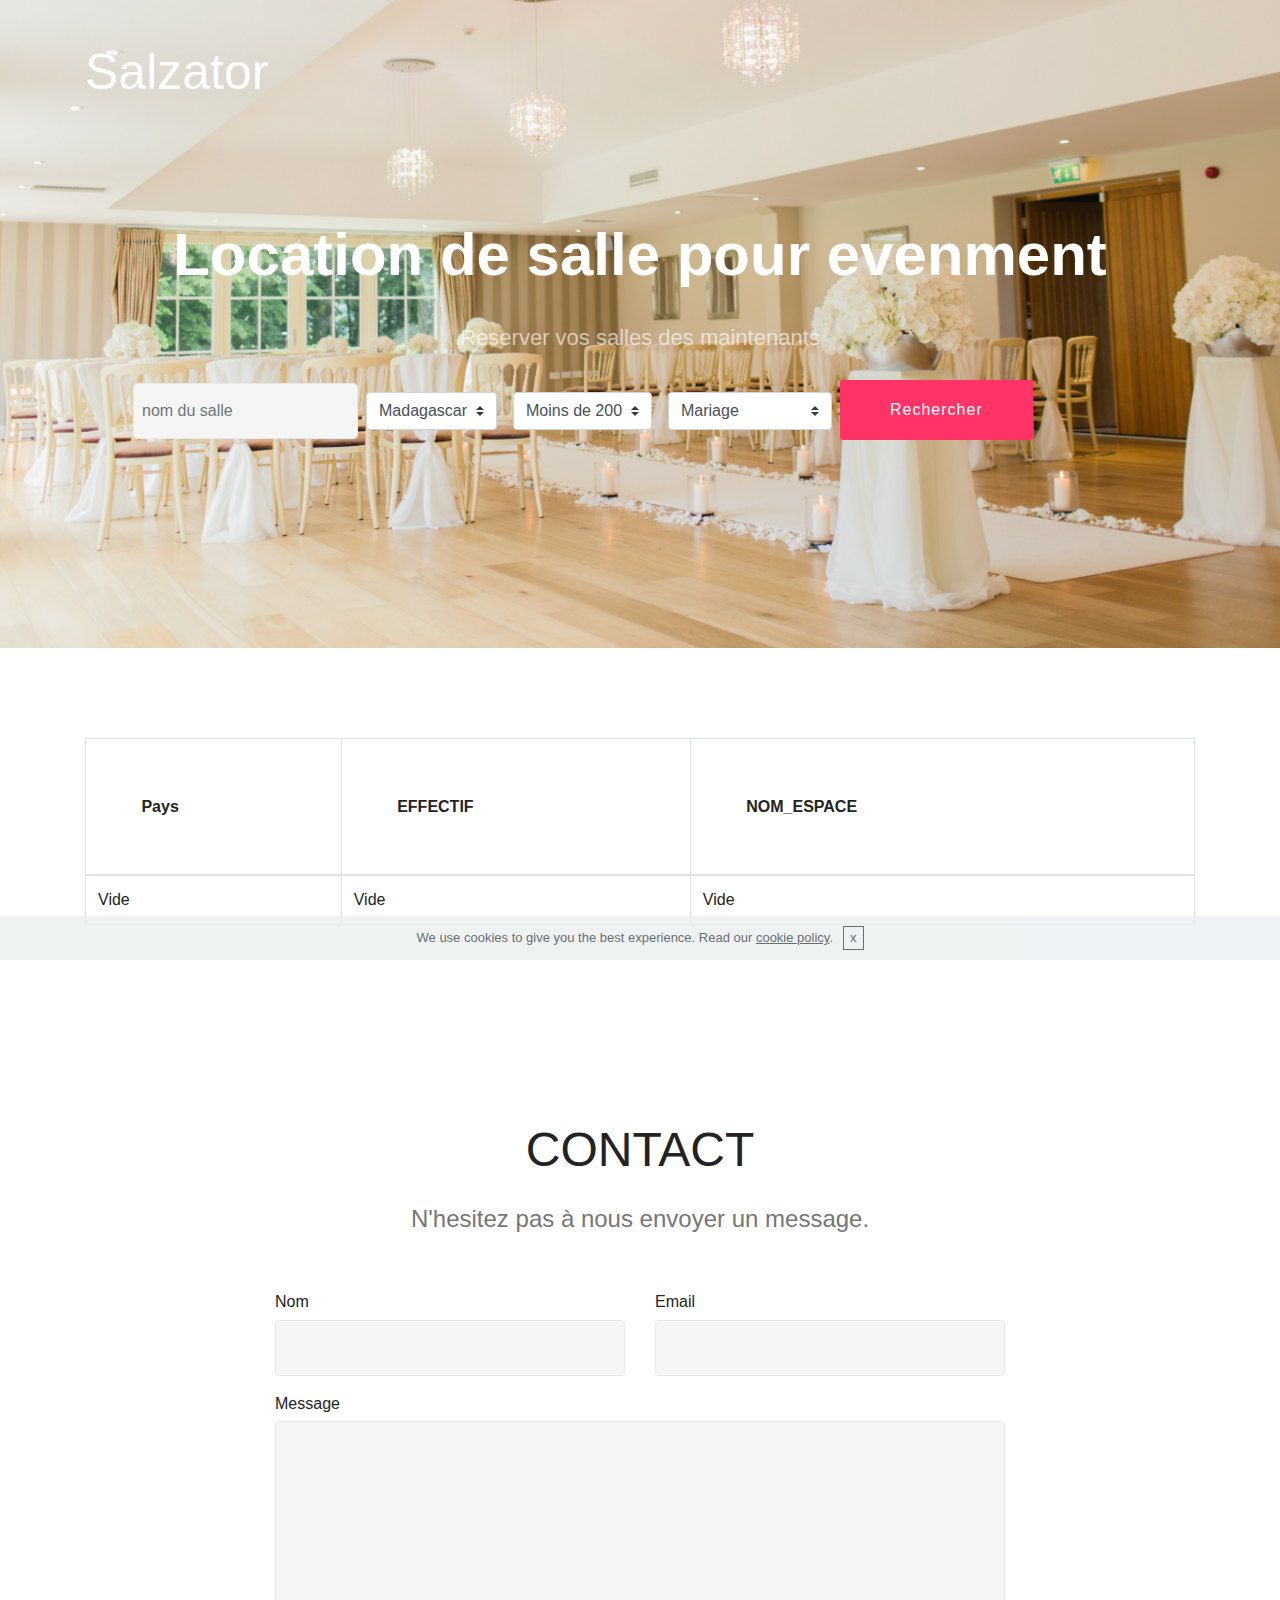
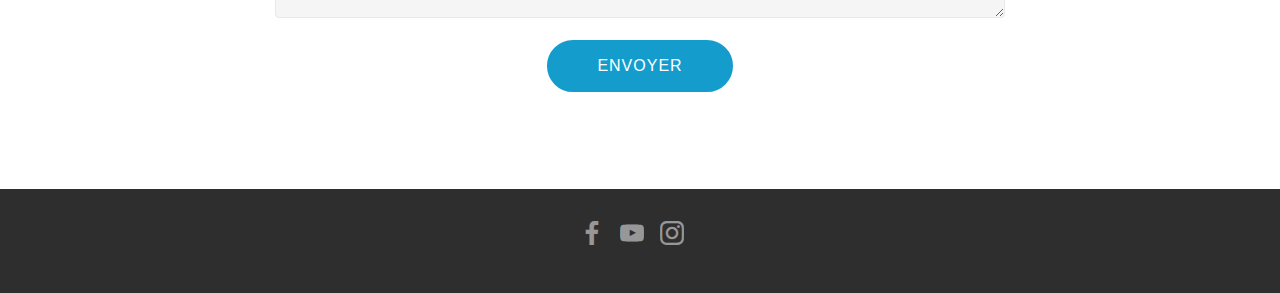
<file: index.html>
<!DOCTYPE html>
<html >
<head>
  
  <meta name="viewport" content="width=device-width, initial-scale=1, minimum-scale=1">
  <link rel="shortcut icon" href="assets/images/lighttable.png" type="image/x-icon">
  <meta http-equiv="Content-Type" charset="utf-8" />
  <title>Home</title>
  <link rel="stylesheet" href="public/assets/tether/tether.min.css">
  <link rel="stylesheet" href="public/assets/bootstrap/css/bootstrap.min.css">
  <link rel="stylesheet" href="public/assets/bootstrap/css/bootstrap-grid.min.css">
  <link rel="stylesheet" href="public/assets/bootstrap/css/bootstrap-reboot.min.css">
  <link rel="stylesheet" href="public/assets/soundcloud-plugin/style.css">
  <link rel="stylesheet" href="public/assets/socicon/css/styles.css">
  <link rel="stylesheet" href="public/assets/theme/css/style.css">
  <link rel="stylesheet" href="public/assets/mobirise/css/mbr-additional.css" type="text/css">
  <link rel="stylesheet" href="public/assets/style.css" type="text/css">
  <!--link rel="stylesheet" href="https://fonts.googleapis.com/css?family=Source+Sans+Pro:300,400,700"-->

  
  

  <!-- 
  <div class="pos-f-t">
    <div class="collapse" id="navbarToggleExternalContent">
      <div class="bg-dark p-4">
        <h4 class="text-white">Collapsed content</h4>
        <span class="text-muted">Toggleable via the navbar brand.</span>
      </div>
    </div>
    <nav class="navbar navbar-dark bg-dark">
      <button class="navbar-toggler" type="button" data-toggle="collapse" data-target="#navbarToggleExternalContent" aria-controls="navbarToggleExternalContent" aria-expanded="false" aria-label="Toggle navigation">
        <span class="navbar-toggler-icon"></span>
      </button>
    </nav>
  </div>
  -->
  
  
</head>
<body>
<div id="main">
  <div class="header-nightsky">
    <nav class="navbar navbar-default">
        <div class="container">
            <a class="navbar-brand" href="#">Salzator</a>
        </div>
    </nav>
	
    <div class="hero container">
        <h1>Location de salle pour evenment</h1>
        <p>Reserver vos salles des maintenants</p>
        <div>
          <div class="form-inline ml-5" >
			<div class="form-group">
				<input type="text" class="form-control" id="nom_salle" value="" placeholder="nom du salle">
			</div>
            <div class="form-group">
				<select class="browser-default custom-select mb-2 m-2" name="lieu" id="pays">
				   <option value="" disabled>Pays</option>
				   <option>Madagascar</option>
				   <option>France</option>
				   <option>Africa</option>
				   <option>USA</option>
				   <option>Tout</option>
				</select>
            </div>

              <div class="form-group">
				<select class="browser-default custom-select mb-2 m-2" name="effectif" id="effectif">
				   <option value="" disabled>Effectif</option>
				   <option value="200">Moins de 200</option>
				   <option value="500">500 et moins</option>
				   <option value="501">Plus de 500</option>
				   <option value="1000">1000 et Plus</option>
				   <option value="0">Tout</option>
				</select>
              </div>
              <div class="form-group">
				<select class="browser-default custom-select mb-2 m-2" name="evenement" id="evenement">
				   <option value="" disabled>Type d'evenemet</option>
				   <option>Mariage</option>
				   <option>Reception</option>
				   <option>Seminaire</option>
				   <option>Anniversaire</option>
				</select>
              </div>
            <button class="btn btn-secondary mb-2 ml-0" onclick="rechercher()" href="#">Rechercher</button>
          </div>
        </div>
    </div>
</div>
  <section class="mbr-section form1 cid-rqqoZ4Xit2" id="form1">

    <div class="container">
       <div class="table-responsive">
			<table class="table table-bordered" id="tableau_affichage">
				<thead>
				<tr>
					<th>Pays</th>
					<th>EFFECTIF</th>
					<th>NOM_ESPACE</th>
				</tr> 
				</thead>
				<tbody>
				<tr>
					<td>Vide</td>
					<td>Vide</td>
					<td>Vide</td>
				</tr>
				</tbody>
			</table>
        </div>
		
    </div>
</section>



  <section class="mbr-section form1 cid-rqqoZ4Xit2" id="form1-q">

    <div class="container">
        <div class="row justify-content-center">
            <div class="title col-12 col-lg-8">
                <h2 class="mbr-section-title align-center pb-3 mbr-fonts-style display-2">
                    CONTACT</h2>
                <h3 class="mbr-section-subtitle align-center mbr-light pb-3 mbr-fonts-style display-5">
                    N'hesitez pas à nous envoyer un message.</h3>
            </div>
        </div>
		
    </div>
    <div class="container">
        <div class="row justify-content-center">
            <div class="media-container-column col-lg-8" data-form-type="formoid">
                    <div data-form-alert="" hidden="">
                        VOtre message est bien envoyé !
                    </div>
            
                    <form class="mbr-form" action="" method="post" data-form-title="Mobirise Form"><input type="hidden" name="email" data-form-email="true" value="e+63Hk5qn8XsD47Z9lx9XmdNYgEyEEbxE8r9t0ac0Va1V43udyUfsAcI3BXBXPx3mqOUtsFka672DZnOj/ZIvskgi9jIGXFa002E1hOVnFXKiWzpD8bhbMTKvI16fnbc">
                        <div class="row row-sm-offset">
                            <div class="col-md-4 multi-horizontal" data-for="name">
                                <div class="form-group">
                                    <label class="form-control-label mbr-fonts-style display-7" for="name-form1-q">Nom</label>
                                    <input type="text" class="form-control" name="name" data-form-field="Name" required="" id="name-form1-q">
                                </div>
                            </div>
                            <div class="col-md-4 multi-horizontal" data-for="email">
                                <div class="form-group">
                                    <label class="form-control-label mbr-fonts-style display-7" for="email-form1-q">Email</label>
                                    <input type="email" class="form-control" name="email" data-form-field="Email" required="" id="email-form1-q">
                                </div>
                            </div>
                            
                        </div>
                        <div class="form-group" data-for="message">
                            <label class="form-control-label mbr-fonts-style display-7" for="message-form1-q">Message</label>
                            <textarea type="text" class="form-control" name="message" rows="7" data-form-field="Message" id="message-form1-q"></textarea>
                        </div>
            
                        <span class="input-group-btn"><button href="" type="submit" class="btn btn-primary btn-form display-4">ENVOYER</button></span>
                    </form>
            </div>
        </div>
    </div>
</section>

<section class="engine">

</section>

<section once="" class="cid-rqqp33oHGb" id="footer7-r">

    <div class="container">
	
        <div class="media-container-row align-center mbr-white">
            
            <div class="row social-row">
                <div class="social-list align-right pb-2">
                    
                <div class="soc-item">
                       
                    </div><div class="soc-item">
                        <a href="https://www.facebook.com" target="_blank">
                            <span class="socicon-facebook socicon mbr-iconfont mbr-iconfont-social"></span>
                        </a>
                    </div><div class="soc-item">
                        <a href="https://www.youtube.com" target="_blank">
                            <span class="socicon-youtube socicon mbr-iconfont mbr-iconfont-social"></span>
                        </a>
                    </div><div class="soc-item">
                        <a href="https://instagram.com/jonasandrox" target="_blank">
                            <span class="socicon-instagram socicon mbr-iconfont mbr-iconfont-social"></span>
                        </a>
                    </div><div class="soc-item">
                       
                    </div><div class="soc-item">
                       
                    </div></div>
            </div>
          
        </div>
    </div>
</section>
</div>

  <script src="public/assets/web/assets/jquery/jquery.min.js"></script>
  <script src="public/assets/popper/popper.min.js"></script>
  <script src="public/assets/tether/tether.min.js"></script>
  <script src="public/assets/bootstrap/js/bootstrap.min.js"></script>
  <script src="public/assets/smoothscroll/smooth-scroll.js"></script>
  <script src="public/assets/cookies-alert-plugin/cookies-alert-core.js"></script>
  <script src="public/assets/cookies-alert-plugin/cookies-alert-script.js"></script>
  <script src="public/assets/theme/js/script.js"></script>
  <script src="public/assets/formoid/formoid.min.js"></script>
 <script>
	function getXml() {
	//Creation requete XML
	  var Connect = new XMLHttpRequest();
	  Connect.open("GET", "docxml.xml", false);
	  Connect.setRequestHeader("Content-Type", "text/xml");
	  Connect.send();
	  var xml = Connect.responseXML;
	  return xml
	}
	function htmlReq(ID){
	//Recuperation page HTML avec ajax
		var request = new XMLHttpRequest();
		request.open('GET', 'pages/visite.html', false);
		request.send();
		if (request.status === 200) {
			var parser = new DOMParser();
			var page = parser.parseFromString(request.responseText,"text/html");
			var content = page.getElementById("main").innerHTML;
			document.getElementById('main').innerHTML = content;
			visiter(ID)
        }
	
	}
	
	
	function rechercher() {
		function affiche(){
			table += "<tr><td>" +
			x[i].getElementsByTagName("COUNTRY")[0].childNodes[0].nodeValue +
			"</td><td>" +
			x[i].getElementsByTagName("EFFECTIF")[0].childNodes[0].nodeValue +
			"</td><td>" +
			x[i].getElementsByTagName("NOM_ESPACE")[0].childNodes[0].nodeValue +
			"</td><td>" +
			x[i].getElementsByTagName("DISPO")[0].childNodes[0].nodeValue +
			"</td><td class='tabutton'><boutton class='mini btn btn-secondary' onclick='htmlReq("+x[i].getElementsByTagName("ID")[0].childNodes[0].nodeValue+")'>Visiter</boutton></td></tr>";
			document.getElementById("tableau_affichage").innerHTML = table;
			boite+=1
		}
		function filtreEffectif(){
			if(effectif<=0){
				affiche()
			}
			else if(effectif<=500){
				if(parseInt(x[i].getElementsByTagName("EFFECTIF")[0].childNodes[0].nodeValue)<=effectif){
					affiche()
				}
			}
			else{
				if(parseInt(x[i].getElementsByTagName("EFFECTIF")[0].childNodes[0].nodeValue)>=effectif){
					affiche()
				}
			}
		}
		function filtrePays(){
			if(x[i].getElementsByTagName("COUNTRY")[0].childNodes[0].nodeValue==pays){
				filtreEffectif()
			}
			else if(pays=="Tout"){
				filtreEffectif()
			}
		}
	
		var i;
		var boite=0;
		var effectif=parseInt(document.getElementById("effectif").value)
		var pays=document.getElementById("pays").value
		var titre = document.getElementById("nom_salle").value
		var regex = new RegExp(titre, 'i')
		var xmlDoc = getXml()
		var table="<thead><tr><th>Pays</th><th>EFFECTIF</th><th>NOM_ESPACE</th><th>DISPONIBILITE</th></tr></thead><tbody>";
		var x = xmlDoc.getElementsByTagName("HOTEL");
		for (i = 0; i <x.length; i++) {
			if(titre!=""){
				if(x[i].getElementsByTagName("NOM_ESPACE")[0].childNodes[0].nodeValue.search(regex)>=0){
					filtrePays()
				}
			}
			else{
				filtrePays()
			}
			if(i>=x.length){
				document.getElementById("tableau_affichage").innerHTML = table+"</tbody>"
			}
		}
		if(boite<=0){
			document.getElementById("tableau_affichage").innerHTML = "<tr><th>Pays</th><th>NOM_ESPACE</th><th>EFFECTIF</th><th>DISPONIBILITE</th></tr> <tr><th>Vide</th><th>Vide</th><th>Vide</th><th>Vide</th></tr>";
		}
	}

	function visiter(ID){
		var xmlDoc = getXml()
		id=ID-1
		var x = xmlDoc.getElementsByTagName("HOTEL");
		var data = "<h4>Presentation de la salle</h4><p>" +
		x[id].getElementsByTagName("PRESENT")[0].childNodes[0].nodeValue +
		"</p><h4>Prestation</h4><p>" +
		x[id].getElementsByTagName("PREST")[0].childNodes[0].nodeValue +
		"</p><h4>Acc&egrave;s</h4><pre>" + x[id].getElementsByTagName("ACCES")[0].childNodes[0].nodeValue +
		"</pre><h4>Tarif</h4><p>" +
		x[id].getElementsByTagName("TARIF")[0].childNodes[0].nodeValue +
		"$ </p><div class='table-responsive'><table class='table table-bordered'><thead><tr><th>Pays</th><th>EFFECTIF</th><th>NOM_ESPACE</th><th>DISPONIBILITE</th></tr></thead><tbody><tr><td>"+
		x[id].getElementsByTagName("COUNTRY")[0].childNodes[0].nodeValue +
		"</td><td>" +
		x[id].getElementsByTagName("EFFECTIF")[0].childNodes[0].nodeValue +
		"</td><td>" +
		x[id].getElementsByTagName("NOM_ESPACE")[0].childNodes[0].nodeValue +
		"</td><td id='dispo'> "+
		x[id].getElementsByTagName("DISPO")[0].childNodes[0].nodeValue +
		"</td></tr></tbody></table></div><div id='reservation'><button class='btn btn-secondary p-2' onclick='reserver("+x[id].getElementsByTagName("ID")[0].childNodes[0].nodeValue+")'>Reserver la salle <h2 class='ml-2'><span class='badge badge-warning'>"+ x[id].getElementsByTagName("TARIF")[0].childNodes[0].nodeValue+" $</span></h2></button></div>";
		document.getElementById("page_affichage").innerHTML = data;
	}
	function reserver(ID){
		var xmlDoc = getXml()
		var x = xmlDoc.getElementsByTagName("HOTEL");
		id=ID-1
		x[id].getElementsByTagName("DISPO")[0].childNodes[0].nodeValue="INDISPO";
		var td = document.getElementById("dispo")
		td.innerHTML = "INDISPO";
		document.getElementById("reservation").innerHTML = "<div class='alert alert-success'><strong>Salle reserver</strong></div>";
	}
  </script>

<input name="cookieData" type="hidden" data-cookie-text="We use cookies to give you the best experience. Read our <a href='privacy.html'>cookie policy</a>.">
  </body>
</html>
</file>
<file: public/assets/soundcloud-plugin/style.css>
.addons-container {
  position: relative;
  margin-left: auto;
  margin-right: auto;
  padding-right: 15px;
  padding-left: 15px; }
  @media (min-width: 576px) {
    .addons-container {
      padding-right: 15px;
      padding-left: 15px; } }
  @media (min-width: 768px) {
    .addons-container {
      padding-right: 15px;
      padding-left: 15px; } }
  @media (min-width: 992px) {
    .addons-container {
      padding-right: 15px;
      padding-left: 15px; } }
  @media (min-width: 1200px) {
    .addons-container {
      padding-right: 15px;
      padding-left: 15px; } }
  @media (min-width: 576px) {
    .addons-container {
      width: 540px;
      max-width: 100%; } }
  @media (min-width: 768px) {
    .addons-container {
      width: 720px;
      max-width: 100%; } }
  @media (min-width: 992px) {
    .addons-container {
      width: 960px;
      max-width: 100%; } }
  @media (min-width: 1200px) {
    .addons-container {
      width: 1140px;
      max-width: 100%; } }

.addons-container-inner{
    position: relative;
    width: 100%;
    min-height: 1px;
    padding-right: 15px;
    padding-left: 15px;
}
@media (min-width: 567px) {
    .addons-container-inner{
        -ms-flex: 0 0 66.666667%;
        flex: 0 0 66.666667%;
        max-width: 66.666667%;
    }
}
.addons-row{
    display: flex;
    justify-content:center;
}
</file>
<file: public/assets/socicon/css/styles.css>
@charset "UTF-8";

@font-face {
  font-family: "socicon";
  src:url("../fonts/socicon.eot");
  src:url("../fonts/socicon.eot?#iefix") format("embedded-opentype"),
    url("../fonts/socicon.woff") format("woff"),
    url("../fonts/socicon.ttf") format("truetype"),
    url("../fonts/socicon.svg#socicon") format("svg");
  font-weight: normal;
  font-style: normal;

}

[data-icon]:before {
  font-family: "socicon" !important;
  content: attr(data-icon);
  font-style: normal !important;
  font-weight: normal !important;
  font-variant: normal !important;
  text-transform: none !important;
  speak: none;
  line-height: 1;
  -webkit-font-smoothing: antialiased;
  -moz-osx-font-smoothing: grayscale;
}

[class^="socicon-"]:before,
[class*=" socicon-"]:before {
  font-family: "socicon" !important;
  font-style: normal !important;
  font-weight: normal !important;
  font-variant: normal !important;
  text-transform: none !important;
  speak: none;
  line-height: 1;
  -webkit-font-smoothing: antialiased;
  -moz-osx-font-smoothing: grayscale;
}

.socicon-modelmayhem:before {
  content: "\e000";
}
.socicon-mixcloud:before {
  content: "\e001";
}
.socicon-drupal:before {
  content: "\e002";
}
.socicon-swarm:before {
  content: "\e003";
}
.socicon-istock:before {
  content: "\e004";
}
.socicon-yammer:before {
  content: "\e005";
}
.socicon-ello:before {
  content: "\e006";
}
.socicon-stackoverflow:before {
  content: "\e007";
}
.socicon-persona:before {
  content: "\e008";
}
.socicon-triplej:before {
  content: "\e009";
}
.socicon-houzz:before {
  content: "\e00a";
}
.socicon-rss:before {
  content: "\e00b";
}
.socicon-paypal:before {
  content: "\e00c";
}
.socicon-odnoklassniki:before {
  content: "\e00d";
}
.socicon-airbnb:before {
  content: "\e00e";
}
.socicon-periscope:before {
  content: "\e00f";
}
.socicon-outlook:before {
  content: "\e010";
}
.socicon-coderwall:before {
  content: "\e011";
}
.socicon-tripadvisor:before {
  content: "\e012";
}
.socicon-appnet:before {
  content: "\e013";
}
.socicon-goodreads:before {
  content: "\e014";
}
.socicon-tripit:before {
  content: "\e015";
}
.socicon-lanyrd:before {
  content: "\e016";
}
.socicon-slideshare:before {
  content: "\e017";
}
.socicon-buffer:before {
  content: "\e018";
}
.socicon-disqus:before {
  content: "\e019";
}
.socicon-vkontakte:before {
  content: "\e01a";
}
.socicon-whatsapp:before {
  content: "\e01b";
}
.socicon-patreon:before {
  content: "\e01c";
}
.socicon-storehouse:before {
  content: "\e01d";
}
.socicon-pocket:before {
  content: "\e01e";
}
.socicon-mail:before {
  content: "\e01f";
}
.socicon-blogger:before {
  content: "\e020";
}
.socicon-technorati:before {
  content: "\e021";
}
.socicon-reddit:before {
  content: "\e022";
}
.socicon-dribbble:before {
  content: "\e023";
}
.socicon-stumbleupon:before {
  content: "\e024";
}
.socicon-digg:before {
  content: "\e025";
}
.socicon-envato:before {
  content: "\e026";
}
.socicon-behance:before {
  content: "\e027";
}
.socicon-delicious:before {
  content: "\e028";
}
.socicon-deviantart:before {
  content: "\e029";
}
.socicon-forrst:before {
  content: "\e02a";
}
.socicon-play:before {
  content: "\e02b";
}
.socicon-zerply:before {
  content: "\e02c";
}
.socicon-wikipedia:before {
  content: "\e02d";
}
.socicon-apple:before {
  content: "\e02e";
}
.socicon-flattr:before {
  content: "\e02f";
}
.socicon-github:before {
  content: "\e030";
}
.socicon-renren:before {
  content: "\e031";
}
.socicon-friendfeed:before {
  content: "\e032";
}
.socicon-newsvine:before {
  content: "\e033";
}
.socicon-identica:before {
  content: "\e034";
}
.socicon-bebo:before {
  content: "\e035";
}
.socicon-zynga:before {
  content: "\e036";
}
.socicon-steam:before {
  content: "\e037";
}
.socicon-xbox:before {
  content: "\e038";
}
.socicon-windows:before {
  content: "\e039";
}
.socicon-qq:before {
  content: "\e03a";
}
.socicon-douban:before {
  content: "\e03b";
}
.socicon-meetup:before {
  content: "\e03c";
}
.socicon-playstation:before {
  content: "\e03d";
}
.socicon-android:before {
  content: "\e03e";
}
.socicon-snapchat:before {
  content: "\e03f";
}
.socicon-twitter:before {
  content: "\e040";
}
.socicon-facebook:before {
  content: "\e041";
}
.socicon-googleplus:before {
  content: "\e042";
}
.socicon-pinterest:before {
  content: "\e043";
}
.socicon-foursquare:before {
  content: "\e044";
}
.socicon-yahoo:before {
  content: "\e045";
}
.socicon-skype:before {
  content: "\e046";
}
.socicon-yelp:before {
  content: "\e047";
}
.socicon-feedburner:before {
  content: "\e048";
}
.socicon-linkedin:before {
  content: "\e049";
}
.socicon-viadeo:before {
  content: "\e04a";
}
.socicon-xing:before {
  content: "\e04b";
}
.socicon-myspace:before {
  content: "\e04c";
}
.socicon-soundcloud:before {
  content: "\e04d";
}
.socicon-spotify:before {
  content: "\e04e";
}
.socicon-grooveshark:before {
  content: "\e04f";
}
.socicon-lastfm:before {
  content: "\e050";
}
.socicon-youtube:before {
  content: "\e051";
}
.socicon-vimeo:before {
  content: "\e052";
}
.socicon-dailymotion:before {
  content: "\e053";
}
.socicon-vine:before {
  content: "\e054";
}
.socicon-flickr:before {
  content: "\e055";
}
.socicon-500px:before {
  content: "\e056";
}
.socicon-wordpress:before {
  content: "\e058";
}
.socicon-tumblr:before {
  content: "\e059";
}
.socicon-twitch:before {
  content: "\e05a";
}
.socicon-8tracks:before {
  content: "\e05b";
}
.socicon-amazon:before {
  content: "\e05c";
}
.socicon-icq:before {
  content: "\e05d";
}
.socicon-smugmug:before {
  content: "\e05e";
}
.socicon-ravelry:before {
  content: "\e05f";
}
.socicon-weibo:before {
  content: "\e060";
}
.socicon-baidu:before {
  content: "\e061";
}
.socicon-angellist:before {
  content: "\e062";
}
.socicon-ebay:before {
  content: "\e063";
}
.socicon-imdb:before {
  content: "\e064";
}
.socicon-stayfriends:before {
  content: "\e065";
}
.socicon-residentadvisor:before {
  content: "\e066";
}
.socicon-google:before {
  content: "\e067";
}
.socicon-yandex:before {
  content: "\e068";
}
.socicon-sharethis:before {
  content: "\e069";
}
.socicon-bandcamp:before {
  content: "\e06a";
}
.socicon-itunes:before {
  content: "\e06b";
}
.socicon-deezer:before {
  content: "\e06c";
}
.socicon-telegram:before {
  content: "\e06e";
}
.socicon-openid:before {
  content: "\e06f";
}
.socicon-amplement:before {
  content: "\e070";
}
.socicon-viber:before {
  content: "\e071";
}
.socicon-zomato:before {
  content: "\e072";
}
.socicon-draugiem:before {
  content: "\e074";
}
.socicon-endomodo:before {
  content: "\e075";
}
.socicon-filmweb:before {
  content: "\e076";
}
.socicon-stackexchange:before {
  content: "\e077";
}
.socicon-wykop:before {
  content: "\e078";
}
.socicon-teamspeak:before {
  content: "\e079";
}
.socicon-teamviewer:before {
  content: "\e07a";
}
.socicon-ventrilo:before {
  content: "\e07b";
}
.socicon-younow:before {
  content: "\e07c";
}
.socicon-raidcall:before {
  content: "\e07d";
}
.socicon-mumble:before {
  content: "\e07e";
}
.socicon-medium:before {
  content: "\e06d";
}
.socicon-bebee:before {
  content: "\e07f";
}
.socicon-hitbox:before {
  content: "\e080";
}
.socicon-reverbnation:before {
  content: "\e081";
}
.socicon-formulr:before {
  content: "\e082";
}
.socicon-instagram:before {
  content: "\e057";
}
.socicon-battlenet:before {
  content: "\e083";
}
.socicon-chrome:before {
  content: "\e084";
}
.socicon-discord:before {
  content: "\e086";
}
.socicon-issuu:before {
  content: "\e087";
}
.socicon-macos:before {
  content: "\e088";
}
.socicon-firefox:before {
  content: "\e089";
}
.socicon-opera:before {
  content: "\e08d";
}
.socicon-keybase:before {
  content: "\e090";
}
.socicon-alliance:before {
  content: "\e091";
}
.socicon-livejournal:before {
  content: "\e092";
}
.socicon-googlephotos:before {
  content: "\e093";
}
.socicon-horde:before {
  content: "\e094";
}
.socicon-etsy:before {
  content: "\e095";
}
.socicon-zapier:before {
  content: "\e096";
}
.socicon-google-scholar:before {
  content: "\e097";
}
.socicon-researchgate:before {
  content: "\e098";
}
.socicon-wechat:before {
  content: "\e099";
}
.socicon-strava:before {
  content: "\e09a";
}
.socicon-line:before {
  content: "\e09b";
}
.socicon-lyft:before {
  content: "\e09c";
}
.socicon-uber:before {
  content: "\e09d";
}
.socicon-songkick:before {
  content: "\e09e";
}
.socicon-viewbug:before {
  content: "\e09f";
}
.socicon-googlegroups:before {
  content: "\e0a0";
}
.socicon-quora:before {
  content: "\e073";
}
.socicon-diablo:before {
  content: "\e085";
}
.socicon-blizzard:before {
  content: "\e0a1";
}
.socicon-hearthstone:before {
  content: "\e08b";
}
.socicon-heroes:before {
  content: "\e08a";
}
.socicon-overwatch:before {
  content: "\e08c";
}
.socicon-warcraft:before {
  content: "\e08e";
}
.socicon-starcraft:before {
  content: "\e08f";
}
.socicon-beam:before {
  content: "\e0a2";
}
.socicon-curse:before {
  content: "\e0a3";
}
.socicon-player:before {
  content: "\e0a4";
}
.socicon-streamjar:before {
  content: "\e0a5";
}
.socicon-nintendo:before {
  content: "\e0a6";
}
.socicon-hellocoton:before {
  content: "\e0a7";
}
</file>
<file: public/assets/theme/css/style.css>
section {
  background-color: #eeeeee; }

section,
.container,
.container-fluid {
  position: relative;
  word-wrap: break-word; }

a.mbr-iconfont:hover {
  text-decoration: none; }

.article .lead p, .article .lead ul, .article .lead ol, .article .lead pre, .article .lead blockquote {
  margin-bottom: 0; }

a {
  font-style: normal;
  font-weight: 400;
  cursor: pointer; }
  a, a:hover {
    text-decoration: none; }

figure {
  margin-bottom: 0; }

body {
  color: #232323; }

h1, h2, h3, h4, h5, h6,
.h1, .h2, .h3, .h4, .h5, .h6,
.display-1, .display-2, .display-3, .display-4 {
  line-height: 1;
  word-break: break-word;
  word-wrap: break-word; }

b, strong {
  font-weight: bold; }

blockquote {
  padding: 10px 0 10px 20px;
  position: relative;
  border-left: 2px solid;
  border-color: #ff3366; }

input:-webkit-autofill, input:-webkit-autofill:hover, input:-webkit-autofill:focus, input:-webkit-autofill:active {
  transition-delay: 9999s;
  transition-property: background-color, color; }

textarea[type="hidden"] {
  display: none; }

body {
  position: relative; }

section {
  background-position: 50% 50%;
  background-repeat: no-repeat;
  background-size: cover; }
  section .mbr-background-video,
  section .mbr-background-video-preview {
    position: absolute;
    bottom: 0;
    left: 0;
    right: 0;
    top: 0; }

.hidden {
  visibility: hidden; }

.mbr-z-index20 {
  z-index: 20; }

/*! Base colors */
.mbr-white {
  color: #ffffff; }

.mbr-black {
  color: #000000; }

.mbr-bg-white {
  background-color: #ffffff; }

.mbr-bg-black {
  background-color: #000000; }

/*! Text-aligns */
.align-left {
  text-align: left; }

.align-center {
  text-align: center; }

.align-right {
  text-align: right; }

@media (max-width: 767px) {
  .align-left, .align-center, .align-right, .mbr-section-btn, .mbr-section-title {
    text-align: center; } }
/*! Font-weight  */
.mbr-light {
  font-weight: 300; }

.mbr-regular {
  font-weight: 400; }

.mbr-semibold {
  font-weight: 500; }

.mbr-bold {
  font-weight: 700; }

/*! Media  */
.media-size-item {
  -webkit-flex: 1 1 auto;
  -moz-flex: 1 1 auto;
  -ms-flex: 1 1 auto;
  -o-flex: 1 1 auto;
  flex: 1 1 auto; }

.media-content {
  -webkit-flex-basis: 100%;
  flex-basis: 100%; }

.media-container-row {
  display: -ms-flexbox;
  display: -webkit-flex;
  display: flex;
  -webkit-flex-direction: row;
  -ms-flex-direction: row;
  flex-direction: row;
  -webkit-flex-wrap: wrap;
  -ms-flex-wrap: wrap;
  flex-wrap: wrap;
  -webkit-justify-content: center;
  -ms-flex-pack: center;
  justify-content: center;
  -webkit-align-content: center;
  -ms-flex-line-pack: center;
  align-content: center;
  -webkit-align-items: start;
  -ms-flex-align: start;
  align-items: start; }
  .media-container-row .media-size-item {
    width: 400px; }

.media-container-column {
  display: -ms-flexbox;
  display: -webkit-flex;
  display: flex;
  -webkit-flex-direction: column;
  -ms-flex-direction: column;
  flex-direction: column;
  -webkit-flex-wrap: wrap;
  -ms-flex-wrap: wrap;
  flex-wrap: wrap;
  -webkit-justify-content: center;
  -ms-flex-pack: center;
  justify-content: center;
  -webkit-align-content: center;
  -ms-flex-line-pack: center;
  align-content: center;
  -webkit-align-items: stretch;
  -ms-flex-align: stretch;
  align-items: stretch; }
  .media-container-column > * {
    width: 100%; }

@media (min-width: 992px) {
  .media-container-row {
    -webkit-flex-wrap: nowrap;
    -ms-flex-wrap: nowrap;
    flex-wrap: nowrap; } }
figure {
  overflow: hidden; }

figure[mbr-media-size] {
  transition: width 0.1s; }

.mbr-figure img, .mbr-figure iframe {
  display: block;
  width: 100%; }

.card {
  background-color: transparent;
  border: none; }

.card-img {
  text-align: center;
  flex-shrink: 0;
  -webkit-flex-shrink: 0; }

.media {
  max-width: 100%;
  margin: 0 auto; }

.mbr-figure {
  -ms-flex-item-align: center;
  -ms-grid-row-align: center;
  -webkit-align-self: center;
  align-self: center; }

.media-container > div {
  max-width: 100%; }

.mbr-figure img, .card-img img {
  width: 100%; }

@media (max-width: 991px) {
  .media-size-item {
    width: auto !important; }

  .media {
    width: auto; }

  .mbr-figure {
    width: 100% !important; } }
/*! Buttons */
.mbr-section-btn {
  margin-left: -.25rem;
  margin-right: -.25rem;
  font-size: 0; }

nav .mbr-section-btn {
  margin-left: 0rem;
  margin-right: 0rem; }

/*! Btn icon margin */
.btn .mbr-iconfont, .btn.btn-sm .mbr-iconfont {
  cursor: pointer;
  margin-right: 0.5rem; }

.btn.btn-md .mbr-iconfont, .btn.btn-md .mbr-iconfont {
  margin-right: 0.8rem; }

.mbr-regular {
  font-weight: 400; }

.mbr-semibold {
  font-weight: 500; }

.mbr-bold {
  font-weight: 700; }

[type="submit"] {
  -webkit-appearance: none; }

/*! Full-screen */
.mbr-fullscreen .mbr-overlay {
  min-height: 100vh; }

.mbr-fullscreen {
  display: flex;
  display: -webkit-flex;
  display: -moz-flex;
  display: -ms-flex;
  display: -o-flex;
  align-items: center;
  -webkit-align-items: center;
  min-height: 100vh;
  padding-top: 3rem;
  padding-bottom: 3rem; }

/*! Map */
.map {
  height: 25rem;
  position: relative; }
  .map iframe {
    width: 100%;
    height: 100%; }

/* Form */
.form-asterisk {
  font-family: initial;
  position: absolute;
  top: -2px;
  font-weight: normal; }

/*! Scroll to top arrow */
.mbr-arrow-up {
  bottom: 25px;
  right: 90px;
  position: fixed;
  text-align: right;
  z-index: 5000;
  color: #ffffff;
  font-size: 32px;
  transform: rotate(180deg);
  -webkit-transform: rotate(180deg); }

.mbr-arrow-up a {
  background: rgba(0, 0, 0, 0.2);
  border-radius: 3px;
  color: #fff;
  display: inline-block;
  height: 60px;
  width: 60px;
  outline-style: none !important;
  position: relative;
  text-decoration: none;
  transition: all .3s ease-in-out;
  cursor: pointer;
  text-align: center; }
  .mbr-arrow-up a:hover {
    background-color: rgba(0, 0, 0, 0.4); }
  .mbr-arrow-up a i {
    line-height: 60px; }

.mbr-arrow-up-icon {
  display: block;
  color: #fff; }

.mbr-arrow-up-icon::before {
  content: "\203a";
  display: inline-block;
  font-family: serif;
  font-size: 32px;
  line-height: 1;
  font-style: normal;
  position: relative;
  top: 6px;
  left: -4px;
  -webkit-transform: rotate(-90deg);
  transform: rotate(-90deg); }

/*! Arrow Down */
.mbr-arrow {
  position: absolute;
  bottom: 45px;
  left: 50%;
  width: 60px;
  height: 60px;
  cursor: pointer;
  background-color: rgba(80, 80, 80, 0.5);
  border-radius: 50%;
  -webkit-transform: translateX(-50%);
  transform: translateX(-50%); }
  .mbr-arrow > a {
    display: inline-block;
    text-decoration: none;
    outline-style: none;
    -webkit-animation: arrowdown 1.7s ease-in-out infinite;
    animation: arrowdown 1.7s ease-in-out infinite; }
    .mbr-arrow > a > i {
      position: absolute;
      top: -2px;
      left: 15px;
      font-size: 2rem; }

@keyframes arrowdown {
  0% {
    transform: translateY(0px);
    -webkit-transform: translateY(0px); }
  50% {
    transform: translateY(-5px);
    -webkit-transform: translateY(-5px); }
  100% {
    transform: translateY(0px);
    -webkit-transform: translateY(0px); } }
@-webkit-keyframes arrowdown {
  0% {
    transform: translateY(0px);
    -webkit-transform: translateY(0px); }
  50% {
    transform: translateY(-5px);
    -webkit-transform: translateY(-5px); }
  100% {
    transform: translateY(0px);
    -webkit-transform: translateY(0px); } }
@media (max-width: 500px) {
  .mbr-arrow-up {
    left: 50%;
    right: auto;
    transform: translateX(-50%) rotate(180deg);
    -webkit-transform: translateX(-50%) rotate(180deg); } }
/*Gradients animation*/
@keyframes gradient-animation {
  from {
    background-position: 0% 100%;
    animation-timing-function: ease-in-out; }
  to {
    background-position: 100% 0%;
    animation-timing-function: ease-in-out; } }
@-webkit-keyframes gradient-animation {
  from {
    background-position: 0% 100%;
    animation-timing-function: ease-in-out; }
  to {
    background-position: 100% 0%;
    animation-timing-function: ease-in-out; } }
.bg-gradient {
  background-size: 200% 200%;
  animation: gradient-animation 5s infinite alternate;
  -webkit-animation: gradient-animation 5s infinite alternate; }

.menu .navbar-brand {
  display: -webkit-flex; }
  .menu .navbar-brand span {
    display: flex;
    display: -webkit-flex; }
  .menu .navbar-brand .navbar-caption-wrap {
    display: -webkit-flex; }
  .menu .navbar-brand .navbar-logo img {
    display: -webkit-flex; }
@media (min-width: 768px) and (max-width: 991px) {
  .menu .navbar-toggleable-sm .navbar-nav {
    display: -webkit-box;
    display: -webkit-flex;
    display: -ms-flexbox; } }
@media (min-width: 992px) {
  .menu .navbar-nav.nav-dropdown {
    display: -webkit-flex; }
  .menu .navbar-toggleable-sm .navbar-collapse {
    display: -webkit-flex !important; } }
@media (max-width: 767px) {
  .menu .navbar-collapse {
    overflow-y: auto;
    max-height: 80vh; }
  .menu .dropdown-menu {
    max-height: 60vh;
    overflow-y: auto; } }

.navbar {
  display: -webkit-flex;
  -webkit-flex-wrap: wrap;
  -webkit-align-items: center;
  -webkit-justify-content: space-between; }

.navbar-collapse {
  -webkit-flex-basis: 100%;
  -webkit-flex-grow: 1;
  -webkit-align-items: center; }

.nav-dropdown .link {
  padding: .667em 1.667em !important;
  margin: 0 !important; }

.nav {
  display: -webkit-flex;
  -webkit-flex-wrap: wrap; }

.row {
  display: -webkit-flex;
  -webkit-flex-wrap: wrap; }

.justify-content-center {
  -webkit-justify-content: center; }

.form-inline {
  display: -webkit-flex;
  -webkit-flex-flow: row wrap;
  -webkit-align-items: center; }

.card-wrapper {
  -webkit-flex: 1; }

.carousel-control {
  z-index: 10;
  display: -webkit-flex;
  -webkit-align-items: center;
  -webkit-justify-content: center; }

.carousel-controls {
  display: -webkit-flex; }

.media {
  display: -webkit-flex; }

/*# sourceMappingURL=style.css.map */
.engine {
	position: absolute;
	text-indent: -2400px;
	text-align: center;
	padding: 0;
	top: 0;
	left: -2400px;
}

/////////////

body {
  font-family: 'Montserrat', sans-serif;
}

.header-nightsky {
  color: white;
  background: url("../../images/apartment-architecture-ceiling-1035665.jpg") no-repeat;
  background-size: cover;
  background-position: bottom;
  padding-bottom: 100px;
}

.header-nightsky .navbar-nav>li>a {
  color: white;
  font-size: 18px;
  border-radius: 10px;
}

.header-nightsky .navbar {
  margin-bottom: 0px;
  padding-top: 20px;
  padding-bottom: 20px;
  width: 100%;
  border-bottom:none;
  background-color: transparent;
  min-width: 300px;
  border: none;
}

.header-nightsky .navbar-default .navbar-nav>.open>a,
.header-nightsky .navbar-default .navbar-nav>.open>a:focus,
.header-nightsky .navbar-default .navbar-nav>.open>a:hover {
  color: #ccc;
  background-color: transparent;
}

.header-nightsky .nav>li>a:focus,
.header-nightsky .nav>li>a:hover {
  color: #ccc;
  background-color: transparent;
}

.header-nightsky .navbar-nav>li {
  margin-right: 20px;
}

.header-nightsky .navbar-nav {
 margin-top: 12px;
}

.header-nightsky .navbar-toggle {
  background-color: transparent !important;
  margin-top: 20px;
  border: 1px solid #fff;
}

.header-nightsky .navbar-toggle .icon-bar {
  background-color: white;
}

.header-nightsky .navbar-brand {
  color: white;
  font-size: 50px;
  margin-top: 10px;
  margin-bottom: 10px;
}

.header-nightsky .navbar-brand:hover {
  color: #ccc;
}

.header-nightsky .hero {
  text-align: center;
  margin-top: 80px;
  margin-bottom: 100px;
}

.header-nightsky .hero h1 {
  color: white;
  font-weight: bold;
  font-size: 60px;
  margin-bottom: 36px;
}


.header-nightsky .hero p {
  color: rgba(255, 255, 255, 0.6);
  font-size: 22px;
  max-width: 660px;
  margin: 0 auto 20px;
  font-weight: normal;
  line-height: 1.5;
}

.header-nightsky .btn-primary {
  color: #fff;
  background-color: transparent;
  border-color: #fffbfb !important;
  outline:none;
  margin-right: 20px;
  margin-top: 20px;
  font-size: 24px;
  padding: 18px 24px;
  transition:0.2s background-color;
}

.header-nightsky .btn-primary:hover {
  background-color:rgba(255,255,255,0.1);
}

.header-nightsky .btn-primary:active {
  transform:translateY(1px);
}

@media screen and (max-width: 767px) {

  .header-nightsky .navbar-default .navbar-nav .open .dropdown-menu>li>a{
      color: #fff;
      font-size: 16px;
  }

  .header-nightsky .navbar-default .navbar-nav .open .dropdown-menu>li>a:hover{
      color: #ccc;
  }

  .header-nightsky .navbar-collapse {
      margin-left: 20px;
      border-top: none;
      box-shadow: none;
  }

  .header-nightsky .hero{
      margin-top: 40px;
      margin-bottom: 40px;
  }

  .header-nightsky .hero h1{
      font-size: 42px;
  }
}
</file>
<file: public/assets/mobirise/css/mbr-additional.css>
body {
  font-style: normal;
  line-height: 1.5;
}
.mbr-section-title {
  font-style: normal;
  line-height: 1.2;
}
.mbr-section-subtitle {
  line-height: 1.3;
}
.mbr-text {
  font-style: normal;
  line-height: 1.6;
}
.display-1 {
  font-family: sans-serif;
  font-size: 4.25rem;
}
.display-1 > .mbr-iconfont {
  font-size: 6.8rem;
}
.display-2 {
  font-family: 'Rubik', sans-serif;
  font-size: 3rem;
}
.display-2 > .mbr-iconfont {
  font-size: 4.8rem;
}
.display-4 {
  font-family: 'Rubik', sans-serif;
  font-size: 1rem;
}
.display-4 > .mbr-iconfont {
  font-size: 1.6rem;
}
.display-5 {
  font-family: 'Rubik', sans-serif;
  font-size: 1.5rem;
}
.display-5 > .mbr-iconfont {
  font-size: 2.4rem;
}
.display-7 {
  font-family: 'Rubik', sans-serif;
  font-size: 1rem;
}
.display-7 > .mbr-iconfont {
  font-size: 1.6rem;
}
/* ---- Fluid typography for mobile devices ---- */
/* 1.4 - font scale ratio ( bootstrap == 1.42857 ) */
/* 100vw - current viewport width */
/* (48 - 20)  48 == 48rem == 768px, 20 == 20rem == 320px(minimal supported viewport) */
/* 0.65 - min scale variable, may vary */
@media (max-width: 768px) {
  .display-1 {
    font-size: 3.4rem;
    font-size: calc( 2.1374999999999997rem + (4.25 - 2.1374999999999997) * ((100vw - 20rem) / (48 - 20)));
    line-height: calc( 1.4 * (2.1374999999999997rem + (4.25 - 2.1374999999999997) * ((100vw - 20rem) / (48 - 20))));
  }
  .display-2 {
    font-size: 2.4rem;
    font-size: calc( 1.7rem + (3 - 1.7) * ((100vw - 20rem) / (48 - 20)));
    line-height: calc( 1.4 * (1.7rem + (3 - 1.7) * ((100vw - 20rem) / (48 - 20))));
  }
  .display-4 {
    font-size: 0.8rem;
    font-size: calc( 1rem + (1 - 1) * ((100vw - 20rem) / (48 - 20)));
    line-height: calc( 1.4 * (1rem + (1 - 1) * ((100vw - 20rem) / (48 - 20))));
  }
  .display-5 {
    font-size: 1.2rem;
    font-size: calc( 1.175rem + (1.5 - 1.175) * ((100vw - 20rem) / (48 - 20)));
    line-height: calc( 1.4 * (1.175rem + (1.5 - 1.175) * ((100vw - 20rem) / (48 - 20))));
  }
}
/* Buttons */
.btn {
  font-weight: 500;
  border-width: 2px;
  font-style: normal;
  letter-spacing: 1px;
  margin: .4rem .8rem;
  white-space: normal;
  -webkit-transition: all 0.3s ease-in-out;
  -moz-transition: all 0.3s ease-in-out;
  transition: all 0.3s ease-in-out;
  display: inline-flex;
  align-items: center;
  justify-content: center;
  word-break: break-word;
  -webkit-align-items: center;
  -webkit-justify-content: center;
  display: -webkit-inline-flex;
  padding: 1rem 3rem;
  border-radius: 3px;
}
.btn-sm {
  font-weight: 500;
  letter-spacing: 1px;
  -webkit-transition: all 0.3s ease-in-out;
  -moz-transition: all 0.3s ease-in-out;
  transition: all 0.3s ease-in-out;
  padding: 0.6rem 1.5rem;
  border-radius: 3px;
}
.btn-md {
  font-weight: 500;
  letter-spacing: 1px;
  margin: .4rem .8rem !important;
  -webkit-transition: all 0.3s ease-in-out;
  -moz-transition: all 0.3s ease-in-out;
  transition: all 0.3s ease-in-out;
  padding: 1rem 3rem;
  border-radius: 3px;
}
.btn-lg {
  font-weight: 500;
  letter-spacing: 1px;
  margin: .4rem .8rem !important;
  -webkit-transition: all 0.3s ease-in-out;
  -moz-transition: all 0.3s ease-in-out;
  transition: all 0.3s ease-in-out;
  padding: 1.2rem 3.2rem;
  border-radius: 3px;
}
.bg-primary {
  background-color: #149dcc !important;
}
.bg-success {
  background-color: #f7ed4a !important;
}
.bg-info {
  background-color: #82786e !important;
}
.bg-warning {
  background-color: #879a9f !important;
}
.bg-danger {
  background-color: #b1a374 !important;
}
.btn-primary,
.btn-primary:active {
  background-color: #149dcc !important;
  border-color: #149dcc !important;
  color: #ffffff !important;
}
.btn-primary:hover,
.btn-primary:focus,
.btn-primary.focus,
.btn-primary.active {
  color: #ffffff !important;
  background-color: #0d6786 !important;
  border-color: #0d6786 !important;
}
.btn-primary.disabled,
.btn-primary:disabled {
  color: #ffffff !important;
  background-color: #0d6786 !important;
  border-color: #0d6786 !important;
}
.btn-secondary,
.btn-secondary:active {
  background-color: #ff3366 !important;
  border-color: #ff3366 !important;
  color: #ffffff !important;
}
.btn-secondary:hover,
.btn-secondary:focus,
.btn-secondary.focus,
.btn-secondary.active {
  color: #ffffff !important;
  background-color: #e50039 !important;
  border-color: #e50039 !important;
}
.btn-secondary.disabled,
.btn-secondary:disabled {
  color: #ffffff !important;
  background-color: #e50039 !important;
  border-color: #e50039 !important;
}
.btn-info,
.btn-info:active {
  background-color: #82786e !important;
  border-color: #82786e !important;
  color: #ffffff !important;
}
.btn-info:hover,
.btn-info:focus,
.btn-info.focus,
.btn-info.active {
  color: #ffffff !important;
  background-color: #59524b !important;
  border-color: #59524b !important;
}
.btn-info.disabled,
.btn-info:disabled {
  color: #ffffff !important;
  background-color: #59524b !important;
  border-color: #59524b !important;
}
.btn-success,
.btn-success:active {
  background-color: #f7ed4a !important;
  border-color: #f7ed4a !important;
  color: #3f3c03 !important;
}
.btn-success:hover,
.btn-success:focus,
.btn-success.focus,
.btn-success.active {
  color: #3f3c03 !important;
  background-color: #eadd0a !important;
  border-color: #eadd0a !important;
}
.btn-success.disabled,
.btn-success:disabled {
  color: #3f3c03 !important;
  background-color: #eadd0a !important;
  border-color: #eadd0a !important;
}
.btn-warning,
.btn-warning:active {
  background-color: #879a9f !important;
  border-color: #879a9f !important;
  color: #ffffff !important;
}
.btn-warning:hover,
.btn-warning:focus,
.btn-warning.focus,
.btn-warning.active {
  color: #ffffff !important;
  background-color: #617479 !important;
  border-color: #617479 !important;
}
.btn-warning.disabled,
.btn-warning:disabled {
  color: #ffffff !important;
  background-color: #617479 !important;
  border-color: #617479 !important;
}
.btn-danger,
.btn-danger:active {
  background-color: #b1a374 !important;
  border-color: #b1a374 !important;
  color: #ffffff !important;
}
.btn-danger:hover,
.btn-danger:focus,
.btn-danger.focus,
.btn-danger.active {
  color: #ffffff !important;
  background-color: #8b7d4e !important;
  border-color: #8b7d4e !important;
}
.btn-danger.disabled,
.btn-danger:disabled {
  color: #ffffff !important;
  background-color: #8b7d4e !important;
  border-color: #8b7d4e !important;
}
.btn-white {
  color: #333333 !important;
}
.btn-white,
.btn-white:active {
  background-color: #ffffff !important;
  border-color: #ffffff !important;
  color: #808080 !important;
}
.btn-white:hover,
.btn-white:focus,
.btn-white.focus,
.btn-white.active {
  color: #808080 !important;
  background-color: #d9d9d9 !important;
  border-color: #d9d9d9 !important;
}
.btn-white.disabled,
.btn-white:disabled {
  color: #808080 !important;
  background-color: #d9d9d9 !important;
  border-color: #d9d9d9 !important;
}
.btn-black,
.btn-black:active {
  background-color: #333333 !important;
  border-color: #333333 !important;
  color: #ffffff !important;
}
.btn-black:hover,
.btn-black:focus,
.btn-black.focus,
.btn-black.active {
  color: #ffffff !important;
  background-color: #0d0d0d !important;
  border-color: #0d0d0d !important;
}
.btn-black.disabled,
.btn-black:disabled {
  color: #ffffff !important;
  background-color: #0d0d0d !important;
  border-color: #0d0d0d !important;
}
.btn-primary-outline,
.btn-primary-outline:active {
  background: none;
  border-color: #0b566f;
  color: #0b566f;
}
.btn-primary-outline:hover,
.btn-primary-outline:focus,
.btn-primary-outline.focus,
.btn-primary-outline.active {
  color: #ffffff;
  background-color: #149dcc;
  border-color: #149dcc;
}
.btn-primary-outline.disabled,
.btn-primary-outline:disabled {
  color: #ffffff !important;
  background-color: #149dcc !important;
  border-color: #149dcc !important;
}
.btn-secondary-outline,
.btn-secondary-outline:active {
  background: none;
  border-color: #cc0033;
  color: #cc0033;
}
.btn-secondary-outline:hover,
.btn-secondary-outline:focus,
.btn-secondary-outline.focus,
.btn-secondary-outline.active {
  color: #ffffff;
  background-color: #ff3366;
  border-color: #ff3366;
}
.btn-secondary-outline.disabled,
.btn-secondary-outline:disabled {
  color: #ffffff !important;
  background-color: #ff3366 !important;
  border-color: #ff3366 !important;
}
.btn-info-outline,
.btn-info-outline:active {
  background: none;
  border-color: #4b453f;
  color: #4b453f;
}
.btn-info-outline:hover,
.btn-info-outline:focus,
.btn-info-outline.focus,
.btn-info-outline.active {
  color: #ffffff;
  background-color: #82786e;
  border-color: #82786e;
}
.btn-info-outline.disabled,
.btn-info-outline:disabled {
  color: #ffffff !important;
  background-color: #82786e !important;
  border-color: #82786e !important;
}
.btn-success-outline,
.btn-success-outline:active {
  background: none;
  border-color: #d2c609;
  color: #d2c609;
}
.btn-success-outline:hover,
.btn-success-outline:focus,
.btn-success-outline.focus,
.btn-success-outline.active {
  color: #3f3c03;
  background-color: #f7ed4a;
  border-color: #f7ed4a;
}
.btn-success-outline.disabled,
.btn-success-outline:disabled {
  color: #3f3c03 !important;
  background-color: #f7ed4a !important;
  border-color: #f7ed4a !important;
}
.btn-warning-outline,
.btn-warning-outline:active {
  background: none;
  border-color: #55666b;
  color: #55666b;
}
.btn-warning-outline:hover,
.btn-warning-outline:focus,
.btn-warning-outline.focus,
.btn-warning-outline.active {
  color: #ffffff;
  background-color: #879a9f;
  border-color: #879a9f;
}
.btn-warning-outline.disabled,
.btn-warning-outline:disabled {
  color: #ffffff !important;
  background-color: #879a9f !important;
  border-color: #879a9f !important;
}
.btn-danger-outline,
.btn-danger-outline:active {
  background: none;
  border-color: #7a6e45;
  color: #7a6e45;
}
.btn-danger-outline:hover,
.btn-danger-outline:focus,
.btn-danger-outline.focus,
.btn-danger-outline.active {
  color: #ffffff;
  background-color: #b1a374;
  border-color: #b1a374;
}
.btn-danger-outline.disabled,
.btn-danger-outline:disabled {
  color: #ffffff !important;
  background-color: #b1a374 !important;
  border-color: #b1a374 !important;
}
.btn-black-outline,
.btn-black-outline:active {
  background: none;
  border-color: #000000;
  color: #000000;
}
.btn-black-outline:hover,
.btn-black-outline:focus,
.btn-black-outline.focus,
.btn-black-outline.active {
  color: #ffffff;
  background-color: #333333;
  border-color: #333333;
}
.btn-black-outline.disabled,
.btn-black-outline:disabled {
  color: #ffffff !important;
  background-color: #333333 !important;
  border-color: #333333 !important;
}
.btn-white-outline,
.btn-white-outline:active,
.btn-white-outline.active {
  background: none;
  border-color: #ffffff;
  color: #ffffff;
}
.btn-white-outline:hover,
.btn-white-outline:focus,
.btn-white-outline.focus {
  color: #333333;
  background-color: #ffffff;
  border-color: #ffffff;
}
.text-primary {
  color: #149dcc !important;
}
.text-secondary {
  color: #ff3366 !important;
}
.text-success {
  color: #f7ed4a !important;
}
.text-info {
  color: #82786e !important;
}
.text-warning {
  color: #879a9f !important;
}
.text-danger {
  color: #b1a374 !important;
}
.text-white {
  color: #ffffff !important;
}
.text-black {
  color: #000000 !important;
}
a.text-primary:hover,
a.text-primary:focus {
  color: #0b566f !important;
}
a.text-secondary:hover,
a.text-secondary:focus {
  color: #cc0033 !important;
}
a.text-success:hover,
a.text-success:focus {
  color: #d2c609 !important;
}
a.text-info:hover,
a.text-info:focus {
  color: #4b453f !important;
}
a.text-warning:hover,
a.text-warning:focus {
  color: #55666b !important;
}
a.text-danger:hover,
a.text-danger:focus {
  color: #7a6e45 !important;
}
a.text-white:hover,
a.text-white:focus {
  color: #b3b3b3 !important;
}
a.text-black:hover,
a.text-black:focus {
  color: #4d4d4d !important;
}
.alert-success {
  background-color: #70c770;
}
.alert-info {
  background-color: #82786e;
}
.alert-warning {
  background-color: #879a9f;
}
.alert-danger {
  background-color: #b1a374;
}
.mbr-section-btn a.btn:not(.btn-form) {
  border-radius: 100px;
}
.mbr-section-btn a.btn:not(.btn-form):hover,
.mbr-section-btn a.btn:not(.btn-form):focus {
  box-shadow: none !important;
}
.mbr-section-btn a.btn:not(.btn-form):hover,
.mbr-section-btn a.btn:not(.btn-form):focus {
  box-shadow: 0 10px 40px 0 rgba(0, 0, 0, 0.2) !important;
  -webkit-box-shadow: 0 10px 40px 0 rgba(0, 0, 0, 0.2) !important;
}
.mbr-gallery-filter li a {
  border-radius: 100px !important;
}
.mbr-gallery-filter li.active .btn {
  background-color: #149dcc;
  border-color: #149dcc;
  color: #ffffff;
}
.mbr-gallery-filter li.active .btn:focus {
  box-shadow: none;
}
.nav-tabs .nav-link {
  border-radius: 100px !important;
}
.btn-form {
  border-radius: 0;
}
.btn-form:hover {
  cursor: pointer;
}
a,
a:hover {
  color: #149dcc;
}
.mbr-plan-header.bg-primary .mbr-plan-subtitle,
.mbr-plan-header.bg-primary .mbr-plan-price-desc {
  color: #b4e6f8;
}
.mbr-plan-header.bg-success .mbr-plan-subtitle,
.mbr-plan-header.bg-success .mbr-plan-price-desc {
  color: #ffffff;
}
.mbr-plan-header.bg-info .mbr-plan-subtitle,
.mbr-plan-header.bg-info .mbr-plan-price-desc {
  color: #beb8b2;
}
.mbr-plan-header.bg-warning .mbr-plan-subtitle,
.mbr-plan-header.bg-warning .mbr-plan-price-desc {
  color: #ced6d8;
}
.mbr-plan-header.bg-danger .mbr-plan-subtitle,
.mbr-plan-header.bg-danger .mbr-plan-price-desc {
  color: #dfd9c6;
}
/* Scroll to top button*/
.scrollToTop_wraper {
  display: none;
}
#scrollToTop a i:before {
  content: '';
  position: absolute;
  height: 40%;
  top: 25%;
  background: #fff;
  width: 2px;
  left: calc(50% - 1px);
}
#scrollToTop a i:after {
  content: '';
  position: absolute;
  display: block;
  border-top: 2px solid #fff;
  border-right: 2px solid #fff;
  width: 40%;
  height: 40%;
  left: 30%;
  bottom: 30%;
  transform: rotate(135deg);
  -webkit-transform: rotate(135deg);
}
/* Others*/
.note-check a[data-value=Rubik] {
  font-style: normal;
}
.mbr-arrow a {
  color: #ffffff;
}
@media (max-width: 767px) {
  .mbr-arrow {
    display: none;
  }
}
.form-control-label {
  position: relative;
  cursor: pointer;
  margin-bottom: .357em;
  padding: 0;
}
.alert {
  color: #ffffff;
  border-radius: 0;
  border: 0;
  font-size: .875rem;
  line-height: 1.5;
  margin-bottom: 1.875rem;
  padding: 1.25rem;
  position: relative;
}
.alert.alert-form::after {
  background-color: inherit;
  bottom: -7px;
  content: "";
  display: block;
  height: 14px;
  left: 50%;
  margin-left: -7px;
  position: absolute;
  transform: rotate(45deg);
  width: 14px;
  -webkit-transform: rotate(45deg);
}
.form-control {
  background-color: #f5f5f5;
  box-shadow: none;
  color: #565656;
  font-family: 'Rubik', sans-serif;
  font-size: 1rem;
  line-height: 1.43;
  min-height: 3.5em;
  padding: 1.07em .5em;
}
.form-control > .mbr-iconfont {
  font-size: 1.6rem;
}
.form-control,
.form-control:focus {
  border: 1px solid #e8e8e8;
}
.form-active .form-control:invalid {
  border-color: red;
}
.mbr-overlay {
  background-color: #000;
  bottom: 0;
  left: 0;
  opacity: .5;
  position: absolute;
  right: 0;
  top: 0;
  z-index: 0;
  pointer-events: none;
}
blockquote {
  font-style: italic;
  padding: 10px 0 10px 20px;
  font-size: 1.09rem;
  position: relative;
  border-color: #149dcc;
  border-width: 3px;
}
ul,
ol,
pre,
blockquote {
  margin-bottom: 2.3125rem;
}
pre {
  background: #f4f4f4;
  padding: 10px 24px;
  white-space: pre-wrap;
}
.inactive {
  -webkit-user-select: none;
  -moz-user-select: none;
  -ms-user-select: none;
  user-select: none;
  pointer-events: none;
  -webkit-user-drag: none;
  user-drag: none;
}
.mbr-section__comments .row {
  justify-content: center;
  -webkit-justify-content: center;
}
/* Forms */
.mbr-form .btn {
  margin: .4rem 0;
}
.mbr-form .input-group-btn a.btn {
  border-radius: 100px !important;
}
.mbr-form .input-group-btn a.btn:hover {
  box-shadow: 0 10px 40px 0 rgba(0, 0, 0, 0.2);
}
.mbr-form .input-group-btn button[type="submit"] {
  border-radius: 100px !important;
  padding: 1rem 3rem;
}
.mbr-form .input-group-btn button[type="submit"]:hover {
  box-shadow: 0 10px 40px 0 rgba(0, 0, 0, 0.2);
}
.form2 .form-control {
  border-top-left-radius: 100px;
  border-bottom-left-radius: 100px;
}
.form2 .input-group-btn a.btn {
  border-top-left-radius: 0 !important;
  border-bottom-left-radius: 0 !important;
}
.form2 .input-group-btn button[type="submit"] {
  border-top-left-radius: 0 !important;
  border-bottom-left-radius: 0 !important;
}
.form3 input[type="email"] {
  border-radius: 100px !important;
}
@media (max-width: 349px) {
  .form2 input[type="email"] {
    border-radius: 100px !important;
  }
  .form2 .input-group-btn a.btn {
    border-radius: 100px !important;
  }
  .form2 .input-group-btn button[type="submit"] {
    border-radius: 100px !important;
  }
}
@media (max-width: 767px) {
  .btn {
    font-size: .75rem !important;
  }
  .btn .mbr-iconfont {
    font-size: 1rem !important;
  }
}
/* Social block */
.btn-social {
  font-size: 20px;
  border-radius: 50%;
  padding: 0;
  width: 44px;
  height: 44px;
  line-height: 44px;
  text-align: center;
  position: relative;
  border: 2px solid #c0a375;
  border-color: #149dcc;
  color: #232323;
  cursor: pointer;
}
.btn-social i {
  top: 0;
  line-height: 44px;
  width: 44px;
}
.btn-social:hover {
  color: #fff;
  background: #149dcc;
}
.btn-social + .btn {
  margin-left: .1rem;
}
/* Footer */
.mbr-footer-content li::before,
.mbr-footer .mbr-contacts li::before {
  background: #149dcc;
}
.mbr-footer-content li a:hover,
.mbr-footer .mbr-contacts li a:hover {
  color: #149dcc;
}
.footer3 input[type="email"],
.footer4 input[type="email"] {
  border-radius: 100px !important;
}
.footer3 .input-group-btn a.btn,
.footer4 .input-group-btn a.btn {
  border-radius: 100px !important;
}
.footer3 .input-group-btn button[type="submit"],
.footer4 .input-group-btn button[type="submit"] {
  border-radius: 100px !important;
}
/* Headers*/
.header13 .form-inline input[type="email"],
.header14 .form-inline input[type="email"] {
  border-radius: 100px;
}
.header13 .form-inline input[type="text"],
.header14 .form-inline input[type="text"] {
  border-radius: 100px;
}
.header13 .form-inline input[type="tel"],
.header14 .form-inline input[type="tel"] {
  border-radius: 100px;
}
.header13 .form-inline a.btn,
.header14 .form-inline a.btn {
  border-radius: 100px;
}
.header13 .form-inline button,
.header14 .form-inline button {
  border-radius: 100px !important;
}
.offset-1 {
  margin-left: 8.33333%;
}
.offset-2 {
  margin-left: 16.66667%;
}
.offset-3 {
  margin-left: 25%;
}
.offset-4 {
  margin-left: 33.33333%;
}
.offset-5 {
  margin-left: 41.66667%;
}
.offset-6 {
  margin-left: 50%;
}
.offset-7 {
  margin-left: 58.33333%;
}
.offset-8 {
  margin-left: 66.66667%;
}
.offset-9 {
  margin-left: 75%;
}
.offset-10 {
  margin-left: 83.33333%;
}
.offset-11 {
  margin-left: 91.66667%;
}
@media (min-width: 576px) {
  .offset-sm-0 {
    margin-left: 0%;
  }
  .offset-sm-1 {
    margin-left: 8.33333%;
  }
  .offset-sm-2 {
    margin-left: 16.66667%;
  }
  .offset-sm-3 {
    margin-left: 25%;
  }
  .offset-sm-4 {
    margin-left: 33.33333%;
  }
  .offset-sm-5 {
    margin-left: 41.66667%;
  }
  .offset-sm-6 {
    margin-left: 50%;
  }
  .offset-sm-7 {
    margin-left: 58.33333%;
  }
  .offset-sm-8 {
    margin-left: 66.66667%;
  }
  .offset-sm-9 {
    margin-left: 75%;
  }
  .offset-sm-10 {
    margin-left: 83.33333%;
  }
  .offset-sm-11 {
    margin-left: 91.66667%;
  }
}
@media (min-width: 768px) {
  .offset-md-0 {
    margin-left: 0%;
  }
  .offset-md-1 {
    margin-left: 8.33333%;
  }
  .offset-md-2 {
    margin-left: 16.66667%;
  }
  .offset-md-3 {
    margin-left: 25%;
  }
  .offset-md-4 {
    margin-left: 33.33333%;
  }
  .offset-md-5 {
    margin-left: 41.66667%;
  }
  .offset-md-6 {
    margin-left: 50%;
  }
  .offset-md-7 {
    margin-left: 58.33333%;
  }
  .offset-md-8 {
    margin-left: 66.66667%;
  }
  .offset-md-9 {
    margin-left: 75%;
  }
  .offset-md-10 {
    margin-left: 83.33333%;
  }
  .offset-md-11 {
    margin-left: 91.66667%;
  }
}
@media (min-width: 992px) {
  .offset-lg-0 {
    margin-left: 0%;
  }
  .offset-lg-1 {
    margin-left: 8.33333%;
  }
  .offset-lg-2 {
    margin-left: 16.66667%;
  }
  .offset-lg-3 {
    margin-left: 25%;
  }
  .offset-lg-4 {
    margin-left: 33.33333%;
  }
  .offset-lg-5 {
    margin-left: 41.66667%;
  }
  .offset-lg-6 {
    margin-left: 50%;
  }
  .offset-lg-7 {
    margin-left: 58.33333%;
  }
  .offset-lg-8 {
    margin-left: 66.66667%;
  }
  .offset-lg-9 {
    margin-left: 75%;
  }
  .offset-lg-10 {
    margin-left: 83.33333%;
  }
  .offset-lg-11 {
    margin-left: 91.66667%;
  }
}
@media (min-width: 1200px) {
  .offset-xl-0 {
    margin-left: 0%;
  }
  .offset-xl-1 {
    margin-left: 8.33333%;
  }
  .offset-xl-2 {
    margin-left: 16.66667%;
  }
  .offset-xl-3 {
    margin-left: 25%;
  }
  .offset-xl-4 {
    margin-left: 33.33333%;
  }
  .offset-xl-5 {
    margin-left: 41.66667%;
  }
  .offset-xl-6 {
    margin-left: 50%;
  }
  .offset-xl-7 {
    margin-left: 58.33333%;
  }
  .offset-xl-8 {
    margin-left: 66.66667%;
  }
  .offset-xl-9 {
    margin-left: 75%;
  }
  .offset-xl-10 {
    margin-left: 83.33333%;
  }
  .offset-xl-11 {
    margin-left: 91.66667%;
  }
}
.navbar-toggler {
  -webkit-align-self: flex-start;
  -ms-flex-item-align: start;
  align-self: flex-start;
  padding: 0.25rem 0.75rem;
  font-size: 1.25rem;
  line-height: 1;
  background: transparent;
  border: 1px solid transparent;
  -webkit-border-radius: 0.25rem;
  border-radius: 0.25rem;
}
.navbar-toggler:focus,
.navbar-toggler:hover {
  text-decoration: none;
}
.navbar-toggler-icon {
  display: inline-block;
  width: 1.5em;
  height: 1.5em;
  vertical-align: middle;
  content: "";
  background: no-repeat center center;
  -webkit-background-size: 100% 100%;
  -o-background-size: 100% 100%;
  background-size: 100% 100%;
}
.navbar-toggler-left {
  position: absolute;
  left: 1rem;
}
.navbar-toggler-right {
  position: absolute;
  right: 1rem;
}
@media (max-width: 575px) {
  .navbar-toggleable .navbar-nav .dropdown-menu {
    position: static;
    float: none;
  }
  .navbar-toggleable > .container {
    padding-right: 0;
    padding-left: 0;
  }
}
@media (min-width: 576px) {
  .navbar-toggleable {
    -webkit-box-orient: horizontal;
    -webkit-box-direction: normal;
    -webkit-flex-direction: row;
    -ms-flex-direction: row;
    flex-direction: row;
    -webkit-flex-wrap: nowrap;
    -ms-flex-wrap: nowrap;
    flex-wrap: nowrap;
    -webkit-box-align: center;
    -webkit-align-items: center;
    -ms-flex-align: center;
    align-items: center;
  }
  .navbar-toggleable .navbar-nav {
    -webkit-box-orient: horizontal;
    -webkit-box-direction: normal;
    -webkit-flex-direction: row;
    -ms-flex-direction: row;
    flex-direction: row;
  }
  .navbar-toggleable .navbar-nav .nav-link {
    padding-right: .5rem;
    padding-left: .5rem;
  }
  .navbar-toggleable > .container {
    display: -webkit-box;
    display: -webkit-flex;
    display: -ms-flexbox;
    display: flex;
    -webkit-flex-wrap: nowrap;
    -ms-flex-wrap: nowrap;
    flex-wrap: nowrap;
    -webkit-box-align: center;
    -webkit-align-items: center;
    -ms-flex-align: center;
    align-items: center;
  }
  .navbar-toggleable .navbar-collapse {
    display: -webkit-box !important;
    display: -webkit-flex !important;
    display: -ms-flexbox !important;
    display: flex !important;
    width: 100%;
  }
  .navbar-toggleable .navbar-toggler {
    display: none;
  }
}
@media (max-width: 767px) {
  .navbar-toggleable-sm .navbar-nav .dropdown-menu {
    position: static;
    float: none;
  }
  .navbar-toggleable-sm > .container {
    padding-right: 0;
    padding-left: 0;
  }
}
@media (min-width: 768px) {
  .navbar-toggleable-sm {
    -webkit-box-orient: horizontal;
    -webkit-box-direction: normal;
    -webkit-flex-direction: row;
    -ms-flex-direction: row;
    flex-direction: row;
    -webkit-flex-wrap: nowrap;
    -ms-flex-wrap: nowrap;
    flex-wrap: nowrap;
    -webkit-box-align: center;
    -webkit-align-items: center;
    -ms-flex-align: center;
    align-items: center;
  }
  .navbar-toggleable-sm .navbar-nav {
    -webkit-box-orient: horizontal;
    -webkit-box-direction: normal;
    -webkit-flex-direction: row;
    -ms-flex-direction: row;
    flex-direction: row;
  }
  .navbar-toggleable-sm .navbar-nav .nav-link {
    padding-right: .5rem;
    padding-left: .5rem;
  }
  .navbar-toggleable-sm > .container {
    display: -webkit-box;
    display: -webkit-flex;
    display: -ms-flexbox;
    display: flex;
    -webkit-flex-wrap: nowrap;
    -ms-flex-wrap: nowrap;
    flex-wrap: nowrap;
    -webkit-box-align: center;
    -webkit-align-items: center;
    -ms-flex-align: center;
    align-items: center;
  }
  .navbar-toggleable-sm .navbar-collapse {
    display: none;
    width: 100%;
  }
  .navbar-toggleable-sm .navbar-toggler {
    display: none;
  }
}
@media (max-width: 991px) {
  .navbar-toggleable-md .navbar-nav .dropdown-menu {
    position: static;
    float: none;
  }
  .navbar-toggleable-md > .container {
    padding-right: 0;
    padding-left: 0;
  }
}
@media (min-width: 992px) {
  .navbar-toggleable-md {
    -webkit-box-orient: horizontal;
    -webkit-box-direction: normal;
    -webkit-flex-direction: row;
    -ms-flex-direction: row;
    flex-direction: row;
    -webkit-flex-wrap: nowrap;
    -ms-flex-wrap: nowrap;
    flex-wrap: nowrap;
    -webkit-box-align: center;
    -webkit-align-items: center;
    -ms-flex-align: center;
    align-items: center;
  }
  .navbar-toggleable-md .navbar-nav {
    -webkit-box-orient: horizontal;
    -webkit-box-direction: normal;
    -webkit-flex-direction: row;
    -ms-flex-direction: row;
    flex-direction: row;
  }
  .navbar-toggleable-md .navbar-nav .nav-link {
    padding-right: .5rem;
    padding-left: .5rem;
  }
  .navbar-toggleable-md > .container {
    display: -webkit-box;
    display: -webkit-flex;
    display: -ms-flexbox;
    display: flex;
    -webkit-flex-wrap: nowrap;
    -ms-flex-wrap: nowrap;
    flex-wrap: nowrap;
    -webkit-box-align: center;
    -webkit-align-items: center;
    -ms-flex-align: center;
    align-items: center;
  }
  .navbar-toggleable-md .navbar-collapse {
    display: -webkit-box !important;
    display: -webkit-flex !important;
    display: -ms-flexbox !important;
    display: flex !important;
    width: 100%;
  }
  .navbar-toggleable-md .navbar-toggler {
    display: none;
  }
}
@media (max-width: 1199px) {
  .navbar-toggleable-lg .navbar-nav .dropdown-menu {
    position: static;
    float: none;
  }
  .navbar-toggleable-lg > .container {
    padding-right: 0;
    padding-left: 0;
  }
}
@media (min-width: 1200px) {
  .navbar-toggleable-lg {
    -webkit-box-orient: horizontal;
    -webkit-box-direction: normal;
    -webkit-flex-direction: row;
    -ms-flex-direction: row;
    flex-direction: row;
    -webkit-flex-wrap: nowrap;
    -ms-flex-wrap: nowrap;
    flex-wrap: nowrap;
    -webkit-box-align: center;
    -webkit-align-items: center;
    -ms-flex-align: center;
    align-items: center;
  }
  .navbar-toggleable-lg .navbar-nav {
    -webkit-box-orient: horizontal;
    -webkit-box-direction: normal;
    -webkit-flex-direction: row;
    -ms-flex-direction: row;
    flex-direction: row;
  }
  .navbar-toggleable-lg .navbar-nav .nav-link {
    padding-right: .5rem;
    padding-left: .5rem;
  }
  .navbar-toggleable-lg > .container {
    display: -webkit-box;
    display: -webkit-flex;
    display: -ms-flexbox;
    display: flex;
    -webkit-flex-wrap: nowrap;
    -ms-flex-wrap: nowrap;
    flex-wrap: nowrap;
    -webkit-box-align: center;
    -webkit-align-items: center;
    -ms-flex-align: center;
    align-items: center;
  }
  .navbar-toggleable-lg .navbar-collapse {
    display: -webkit-box !important;
    display: -webkit-flex !important;
    display: -ms-flexbox !important;
    display: flex !important;
    width: 100%;
  }
  .navbar-toggleable-lg .navbar-toggler {
    display: none;
  }
}
.navbar-toggleable-xl {
  -webkit-box-orient: horizontal;
  -webkit-box-direction: normal;
  -webkit-flex-direction: row;
  -ms-flex-direction: row;
  flex-direction: row;
  -webkit-flex-wrap: nowrap;
  -ms-flex-wrap: nowrap;
  flex-wrap: nowrap;
  -webkit-box-align: center;
  -webkit-align-items: center;
  -ms-flex-align: center;
  align-items: center;
}
.navbar-toggleable-xl .navbar-nav .dropdown-menu {
  position: static;
  float: none;
}
.navbar-toggleable-xl > .container {
  padding-right: 0;
  padding-left: 0;
}
.navbar-toggleable-xl .navbar-nav {
  -webkit-box-orient: horizontal;
  -webkit-box-direction: normal;
  -webkit-flex-direction: row;
  -ms-flex-direction: row;
  flex-direction: row;
}
.navbar-toggleable-xl .navbar-nav .nav-link {
  padding-right: .5rem;
  padding-left: .5rem;
}
.navbar-toggleable-xl > .container {
  display: -webkit-box;
  display: -webkit-flex;
  display: -ms-flexbox;
  display: flex;
  -webkit-flex-wrap: nowrap;
  -ms-flex-wrap: nowrap;
  flex-wrap: nowrap;
  -webkit-box-align: center;
  -webkit-align-items: center;
  -ms-flex-align: center;
  align-items: center;
}
.navbar-toggleable-xl .navbar-collapse {
  display: -webkit-box !important;
  display: -webkit-flex !important;
  display: -ms-flexbox !important;
  display: flex !important;
  width: 100%;
}
.navbar-toggleable-xl .navbar-toggler {
  display: none;
}
.card-img {
  width: auto;
}
.menu .navbar.collapsed:not(.beta-menu) {
  flex-direction: column;
  -webkit-flex-direction: column;
}
.carousel-item.active,
.carousel-item-next,
.carousel-item-prev {
  display: -webkit-box;
  display: -webkit-flex;
  display: -ms-flexbox;
  display: flex;
}
.note-air-layout .dropup .dropdown-menu,
.note-air-layout .navbar-fixed-bottom .dropdown .dropdown-menu {
  bottom: initial !important;
}
html,
body {
  height: auto;
  min-height: 100vh;
}
.dropup .dropdown-toggle::after {
  display: none;
}
@media screen and (-ms-high-contrast: active), (-ms-high-contrast: none) {
  .card-wrapper {
    flex: auto!important;
  }
}
.cid-rqqoZ4Xit2 {
  padding-top: 90px;
  padding-bottom: 90px;
  background-color: #ffffff;
}
.cid-rqqoZ4Xit2 .title {
  margin-bottom: 2rem;
}
.cid-rqqoZ4Xit2 .mbr-section-subtitle {
  color: #767676;
}
.cid-rqqoZ4Xit2 a:not([href]):not([tabindex]) {
  color: #fff;
  border-radius: 3px;
}
.cid-rqqoZ4Xit2 a.btn-white:not([href]):not([tabindex]) {
  color: #333;
}
.cid-rqqoZ4Xit2 .multi-horizontal {
  flex-grow: 1;
  -webkit-flex-grow: 1;
  max-width: 100%;
}
.cid-rqqoZ4Xit2 .input-group-btn {
  display: block;
  text-align: center;
}
.cid-rqqp33oHGb {
  padding-top: 30px;
  padding-bottom: 30px;
  background-color: #2e2e2e;
}
.cid-rqqp33oHGb .row-links {
  width: 100%;
  -webkit-justify-content: center;
  justify-content: center;
}
.cid-rqqp33oHGb .social-row {
  width: 100%;
  -webkit-justify-content: center;
  justify-content: center;
}
.cid-rqqp33oHGb .media-container-row {
  -webkit-flex-direction: column;
  flex-direction: column;
  -webkit-justify-content: center;
  justify-content: center;
  -webkit-align-items: center;
  align-items: center;
}
.cid-rqqp33oHGb .media-container-row .foot-menu {
  list-style: none;
  display: flex;
  -webkit-justify-content: center;
  justify-content: center;
  -webkit-flex-wrap: wrap;
  flex-wrap: wrap;
  padding: 0;
  margin-bottom: 0;
}
.cid-rqqp33oHGb .media-container-row .foot-menu li {
  padding: 0 1rem 1rem 1rem;
}
.cid-rqqp33oHGb .media-container-row .foot-menu li p {
  margin: 0;
}
.cid-rqqp33oHGb .media-container-row .social-list {
  padding-left: 0;
  margin-bottom: 0;
  list-style: none;
  display: flex;
  -webkit-flex-wrap: wrap;
  flex-wrap: wrap;
  -webkit-justify-content: flex-end;
  justify-content: flex-end;
}
.cid-rqqp33oHGb .media-container-row .social-list .mbr-iconfont-social {
  font-size: 1.5rem;
  color: #ffffff;
}
.cid-rqqp33oHGb .media-container-row .social-list .soc-item {
  margin: 0 .5rem;
}
.cid-rqqp33oHGb .media-container-row .social-list a {
  margin: 0;
  opacity: .5;
  -webkit-transition: .2s linear;
  transition: .2s linear;
}
.cid-rqqp33oHGb .media-container-row .social-list a:hover {
  opacity: 1;
}
@media (max-width: 767px) {
  .cid-rqqp33oHGb .media-container-row .social-list {
    -webkit-justify-content: center;
    justify-content: center;
  }
}
.cid-rqqp33oHGb .media-container-row .row-copirayt {
  word-break: break-word;
  width: 100%;
}
.cid-rqqp33oHGb .media-container-row .row-copirayt p {
  width: 100%;
}
</file>
<file: public/assets/style.css>
#tableau_affichage th{
	margin:0;
	padding:5%;
}
#tableau_affichage{
width:100%;
height:100%;
}
.mini{
	padding:5%;
}
.tabutton{
	width:20%;
}
</file>
